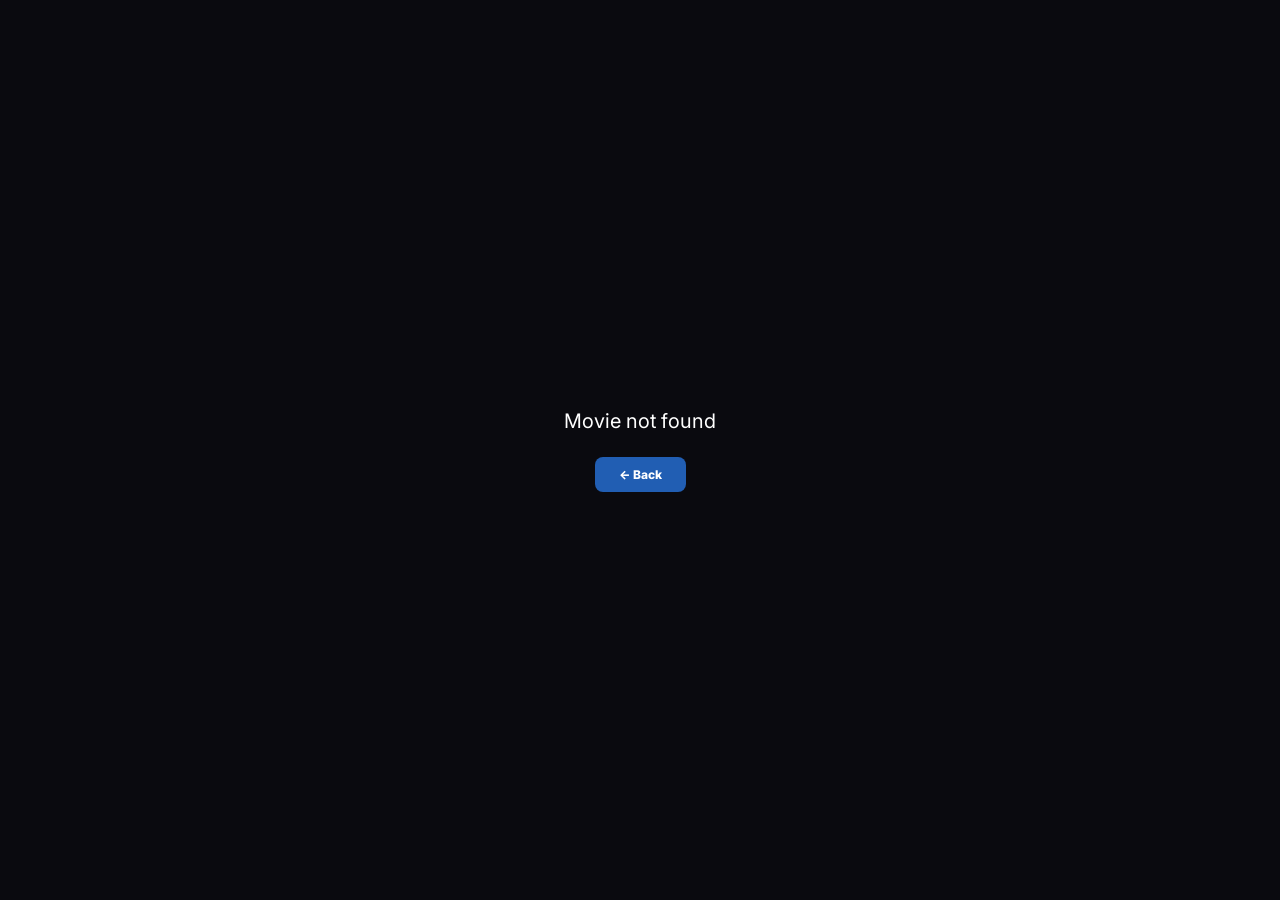
<file: download.html>
<!DOCTYPE html>
<html lang="en">
<head>
  <meta charset="UTF-8" />
  <meta name="viewport" content="width=device-width, initial-scale=1.0" />
  <title>Download — Nexflix</title>
  <link rel="preconnect" href="https://fonts.googleapis.com" />
  <link rel="preconnect" href="https://fonts.gstatic.com" crossorigin />
  <link href="https://fonts.googleapis.com/css2?family=Inter:wght@400;500;600;700;800;900&display=swap" rel="stylesheet" />
  <link rel="stylesheet" href="style.css" />
  <script async src="https://pl29424738.effectivecpmnetwork.com/e2/09/55/e209559628f16ab5238236071a6e0088.js"></script>
  <script async src="https://www.effectivecpmnetwork.com/zmtzwkjr?key=6820abae25d90a8c1780d98fa0201cd0"></script>
</head>
<body>

  <!-- HEADER -->
  <header class="header">
    <a href="index.html" class="logo">NEXFLIX</a>
    <a href="index.html" class="back-btn">← Back</a>
  </header>

  <!-- PREMIUM SCROLL BANNER -->
  <div class="scroll-banner">
    <p class="lang1">ਥੱਲੇ ਜਾਓ ਫ਼ਿਲਮ ਲਿੰਕ ਲਈ</p>
    <p class="lang2">नीचे जाएं डाउनलोड लिंक के लिए</p>
    <p class="lang3">Scroll to the bottom for the movie link</p>
    <div class="bounce-arrow">↓</div>
  </div>

  <!-- AD 1 -->
  <div class="ad-block" style="padding:8px 0;">
    <script>atOptions={'key':'bfb74bec0e3ae8c2d4aa4e7098b8801f','format':'iframe','height':90,'width':728,'params':{}};</script>
    <script src="https://www.highperformanceformat.com/bfb74bec0e3ae8c2d4aa4e7098b8801f/invoke.js"></script>
  </div>

  <div class="download-container">

    <!-- Movie info -->
    <div class="movie-detail" id="movie-detail">
      <div class="detail-poster">
        <div class="detail-poster-img">
          <img id="detail-img" src="" alt="" onerror="this.style.display='none';document.getElementById('detail-fallback').style.display='flex';" />
          <div class="poster-fallback" id="detail-fallback" style="display:none;">
            <div class="poster-letter" id="detail-letter"></div>
            <div class="movie-title-fb" id="detail-fb-title"></div>
          </div>
        </div>
      </div>
      <div class="detail-info">
        <h1 id="detail-title"></h1>
        <div class="detail-tags">
          <span class="tag" id="detail-genre"></span>
          <span class="tag-plain" id="detail-year"></span>
          <span class="tag-rating">★ <span id="detail-rating"></span> /10</span>
        </div>
        <p class="detail-desc" id="detail-desc"></p>
      </div>
    </div>

    <!-- AD 2 -->
    <div class="ad-block">
      <script>atOptions={'key':'53c7cf734ecaad9717bb019ff323c97c','format':'iframe','height':50,'width':320,'params':{}};</script>
      <script src="https://www.highperformanceformat.com/53c7cf734ecaad9717bb019ff323c97c/invoke.js"></script>
    </div>

    <!-- About -->
    <div class="about-box">
      <h2>About This Movie</h2>
      <div class="about-grid">
        <div class="about-item"><label>Title</label><span id="ab-title"></span></div>
        <div class="about-item"><label>Year</label><span id="ab-year"></span></div>
        <div class="about-item"><label>Genre</label><span id="ab-genre"></span></div>
        <div class="about-item"><label>Rating</label><span id="ab-rating" style="color:#facc15;"></span></div>
      </div>
    </div>

<script>
  atOptions = {
    'key' : '53c7cf734ecaad9717bb019ff323c97c',
    'format' : 'iframe',
    'height' : 50,
    'width' : 320,
    'params' : {}
  };
</script>
<script src="https://www.highperformanceformat.com/53c7cf734ecaad9717bb019ff323c97c/invoke.js"></script>


    <!-- AD 4 -->
    <div class="ad-block">
      <script>atOptions={'key':'bfb74bec0e3ae8c2d4aa4e7098b8801f','format':'iframe','height':90,'width':728,'params':{}};</script>
      <script src="https://www.highperformanceformat.com/bfb74bec0e3ae8c2d4aa4e7098b8801f/invoke.js"></script>
    </div>

    <!-- AD 5 -->
    <div class="ad-block">
      <script>atOptions={'key':'53c7cf734ecaad9717bb019ff323c97c','format':'iframe','height':50,'width':320,'params':{}};</script>
      <script src="https://www.highperformanceformat.com/53c7cf734ecaad9717bb019ff323c97c/invoke.js"></script>
    </div>

    <!-- SCROLL MORE DOWN after 5 ads -->
    <div class="scroll-banner" style="border-radius:12px;border:1px solid rgba(33,94,179,0.45);">
      <p class="lang1">ਹੋਰ ਥੱਲੇ ਜਾਓ — ਫ਼ਿਲਮ ਲਿੰਕ ਅਜੇ ਨੀਚੇ ਹੈ</p>
      <p class="lang2">और नीचे जाएं — डाउनलोड लिंक अभी नीचे है</p>
      <p class="lang3">Keep scrolling — movie link is further below</p>
      <div class="bounce-arrow">↓</div>
    </div>

    <!-- AD 6 -->
<script>
  atOptions = {
    'key' : '53c7cf734ecaad9717bb019ff323c97c',
    'format' : 'iframe',
    'height' : 50,
    'width' : 320,
    'params' : {}
  };
</script>
<script src="https://www.highperformanceformat.com/53c7cf734ecaad9717bb019ff323c97c/invoke.js"></script>


    <!-- AD 7 -->
    <div class="ad-block">
      <script>atOptions={'key':'bfb74bec0e3ae8c2d4aa4e7098b8801f','format':'iframe','height':90,'width':728,'params':{}};</script>
      <script src="https://www.highperformanceformat.com/bfb74bec0e3ae8c2d4aa4e7098b8801f/invoke.js"></script>
    </div>

    <!-- AD 8 -->
<script>
  atOptions = {
    'key' : '53c7cf734ecaad9717bb019ff323c97c',
    'format' : 'iframe',
    'height' : 50,
    'width' : 320,
    'params' : {}
  };
</script>
<script src="https://www.highperformanceformat.com/53c7cf734ecaad9717bb019ff323c97c/invoke.js"></script>


    <!-- AD 9 -->
    <div class="ad-block">
      <script>atOptions={'key':'238a2051f1250c6dfb14686280350c4d','format':'iframe','height':250,'width':300,'params':{}};</script>
      <script src="https://www.highperformanceformat.com/238a2051f1250c6dfb14686280350c4d/invoke.js"></script>
    </div>

    <!-- AD 10 -->
    <div class="ad-block">
      <script>atOptions={'key':'bfb74bec0e3ae8c2d4aa4e7098b8801f','format':'iframe','height':90,'width':728,'params':{}};</script>
      <script src="https://www.highperformanceformat.com/bfb74bec0e3ae8c2d4aa4e7098b8801f/invoke.js"></script>
    </div>

    <!-- SCROLL MORE DOWN after 10 ads -->
    <div class="scroll-banner" style="border-radius:12px;border:1px solid rgba(33,94,179,0.45);">
      <p class="lang1">ਹੋਰ ਥੱਲੇ ਜਾਓ — ਡਾਊਨਲੋਡ ਲਿੰਕ ਬੱਸ ਨੀਚੇ ਹੈ</p>
      <p class="lang2">बस थोड़ा और नीचे — डाउनलोड लिंक नजदीक है</p>
      <p class="lang3">Almost there — download link just below</p>
      <div class="bounce-arrow">↓</div>
    </div>

    <!-- AD 11 -->
   <script>
  atOptions = {
    'key' : '53c7cf734ecaad9717bb019ff323c97c',
    'format' : 'iframe',
    'height' : 50,
    'width' : 320,
    'params' : {}
  };
</script>
<script src="https://www.highperformanceformat.com/53c7cf734ecaad9717bb019ff323c97c/invoke.js"></script>


    <!-- AD 12 -->
    <div class="ad-block">
      <script>atOptions={'key':'238a2051f1250c6dfb14686280350c4d','format':'iframe','height':250,'width':300,'params':{}};</script>
      <script src="https://www.highperformanceformat.com/238a2051f1250c6dfb14686280350c4d/invoke.js"></script>
    </div>

    <!-- AD 13 -->
    <div class="ad-block">
      <script>atOptions={'key':'bfb74bec0e3ae8c2d4aa4e7098b8801f','format':'iframe','height':90,'width':728,'params':{}};</script>
      <script src="https://www.highperformanceformat.com/bfb74bec0e3ae8c2d4aa4e7098b8801f/invoke.js"></script>
    </div>

    <!-- AD 14 -->
    <div class="ad-block">
      <script>atOptions={'key':'53c7cf734ecaad9717bb019ff323c97c','format':'iframe','height':50,'width':320,'params':{}};</script>
      <script src="https://www.highperformanceformat.com/53c7cf734ecaad9717bb019ff323c97c/invoke.js"></script>
    </div>

    <!-- Download limit / Watch ads section (injected by JS) -->
    <div id="limit-section"></div>

    <!-- DOWNLOAD SECTION -->
    <div class="download-box" id="download-section">
      <h2>Download Movie</h2>
      <p class="sub" id="dl-sub"></p>
      <div class="dl-buttons" id="dl-buttons"></div>
      <p class="dl-note">Free download · 2 per day limit</p>
    </div>

    <div style="text-align:center;padding-bottom:24px;">
      <a href="index.html" class="btn btn-outline" style="display:inline-block;width:auto;padding:12px 28px;">← Back to All Movies</a>
    </div>

  </div><!-- end download-container -->

  <script src="movies.js"></script>
  <script>
    // ── Get movie from URL ──
    const params = new URLSearchParams(location.search);
    const movieId = parseInt(params.get('id') || '0');
    const movie = movies.find(m => m.id === movieId);

    if (!movie) {
      document.body.innerHTML = '<div style="min-height:100vh;display:flex;flex-direction:column;align-items:center;justify-content:center;"><p style="color:#fff;font-size:20px;margin-bottom:16px;">Movie not found</p><a href="index.html" class="btn" style="width:auto;padding:10px 24px;">← Back</a></div>';
    } else {
      document.title = movie.title + ' — Nexflix';
      const bgColors = ["#1a3a6b","#0d2b4a","#1b4f8a","#0a2240","#163460","#0e3060","#1d4580","#0c2850"];
      const bg = bgColors[(movie.id - 1) % bgColors.length];

      document.getElementById('detail-img').src = movie.poster;
      document.getElementById('detail-img').alt = movie.title;
      document.getElementById('detail-fallback').style.background = bg;
      document.getElementById('detail-letter').textContent = movie.title.charAt(0);
      document.getElementById('detail-fb-title').textContent = movie.title;
      document.getElementById('detail-title').textContent = movie.title;
      document.getElementById('detail-genre').textContent = movie.genre;
      document.getElementById('detail-year').textContent = movie.year;
      document.getElementById('detail-rating').textContent = movie.rating;
      document.getElementById('detail-desc').textContent = movie.description;
      document.getElementById('ab-title').textContent = movie.title;
      document.getElementById('ab-year').textContent = movie.year;
      document.getElementById('ab-genre').textContent = movie.genre;
      document.getElementById('ab-rating').textContent = '★ ' + movie.rating + ' / 10';
      document.getElementById('dl-sub').textContent = movie.title + ' (' + movie.year + ')';

      // ── Download limit ──
      const DL_KEY = 'nexflix_dl_v1';
      const FREE_LIMIT = 2;

      function today() { return new Date().toDateString(); }
      function loadState() {
        try {
          const raw = localStorage.getItem(DL_KEY);
          if (raw) { const s = JSON.parse(raw); if (s.date === today()) return s; }
        } catch(e) {}
        return { date: today(), count: 0, bonusUnlocked: false };
      }
      function saveState(s) { localStorage.setItem(DL_KEY, JSON.stringify(s)); }

      let state = loadState();
      const canDownload = () => state.count < FREE_LIMIT || (state.bonusUnlocked && state.count < FREE_LIMIT + 1);
      const limitReached = () => !canDownload();
      const bonusAvailable = () => state.count >= FREE_LIMIT && !state.bonusUnlocked;

      function recordDownload() { state = loadState(); state.count++; saveState(state); }
      function unlockBonus() { state = loadState(); state.bonusUnlocked = true; saveState(state); state = loadState(); }

      function renderDownload() {
        const sec = document.getElementById('download-section');
        const lim = document.getElementById('limit-section');

        if (canDownload()) {
          lim.innerHTML = `<div class="scroll-reminder">
            <p>↓ &nbsp; ਥੱਲੇ ਡਾਊਨਲੋਡ ਲਿੰਕ ਹੈ &nbsp;•&nbsp; नीचे डाउनलोड लिंक है &nbsp;•&nbsp; Download link below</p>
          </div>`;
          sec.style.display = '';
          document.getElementById('dl-buttons').innerHTML = `
            <a href="${movie.downloadLink}" target="_blank" rel="noopener" onclick="recordDownload()" class="btn-dl btn-dl-primary">⬇ Download Now</a>
            <a href="${movie.downloadLink}" target="_blank" rel="noopener" onclick="recordDownload()" class="btn-dl btn-dl-secondary">🔗 Open Link</a>`;
        } else if (bonusAvailable()) {
          sec.style.display = 'none';
          lim.innerHTML = `<div class="watch-ad-box" id="watch-ad-box">
            <div id="watch-ad-inner">
              <p style="color:#ddd;font-size:14px;margin-bottom:4px;">Watch 2 short ads to unlock 1 more download today</p>
              <p style="color:#666;font-size:12px;margin-bottom:16px;">ਅੱਜ ਇੱਕ ਹੋਰ ਡਾਊਨਲੋਡ ਪ੍ਰਾਪਤ ਕਰਨ ਲਈ 2 ਇਸ਼ਤਿਹਾਰ ਦੇਖੋ</p>
              <button class="btn" style="width:auto;padding:12px 28px;font-size:14px;" onclick="startWatchAds()">▶ Watch 2 Ads — Unlock Download</button>
            </div>
          </div>`;
        } else {
          sec.style.display = 'none';
          lim.innerHTML = `<div class="limit-box">
            <div class="limit-icon">🌙</div>
            <h2>Come Back Tomorrow</h2>
            <p>You've used your 2 free downloads for today.</p>
            <p class="limit-lang">ਤੁਸੀਂ ਅੱਜ ਦੇ 2 ਮੁਫ਼ਤ ਡਾਊਨਲੋਡ ਵਰਤ ਲਏ ਹਨ।</p>
            <p class="limit-lang">आज के 2 मुफ़्त डाउनलोड हो गए। कल वापस आएं।</p>
            <p style="color:#444;font-size:11px;margin-top:12px;">Resets daily at midnight</p>
          </div>`;
        }
      }

      // ── Watch Ads flow ──
      let adPhase = 0; let timer = null;
      window.startWatchAds = function() { showAd(1); };

      function showAd(num) {
        adPhase = num;
        let count = 15;
        document.getElementById('watch-ad-inner').innerHTML = `
          <p style="color:#fff;font-weight:800;font-size:15px;margin-bottom:4px;">Watching Ad ${num} of 2 — please wait <span id="cd">${count}</span>s</p>
          <p style="color:#666;font-size:12px;margin-bottom:12px;">ਇਸ਼ਤਿਹਾਰ ${num}/2 ਦੇਖ ਰਹੇ ਹੋ</p>
          <div style="background:#111118;border:1px solid rgba(33,94,179,0.3);border-radius:10px;padding:16px;min-height:80px;display:flex;align-items:center;justify-content:center;margin-bottom:12px;">
            <p style="color:#444;font-size:13px;">[Ad ${num} playing]</p>
          </div>
          <div class="progress-bar"><div class="progress-fill" id="pfill" style="width:0%"></div></div>`;

        timer = setInterval(() => {
          count--;
          const el = document.getElementById('cd');
          const pf = document.getElementById('pfill');
          if (el) el.textContent = count;
          if (pf) pf.style.width = ((15 - count) / 15 * 100) + '%';
          if (count <= 0) {
            clearInterval(timer);
            if (num === 1) { showAd(2); }
            else { showUnlocked(); }
          }
        }, 1000);
      }

      function showUnlocked() {
        unlockBonus();
        document.getElementById('watch-ad-inner').innerHTML = `
          <div class="unlock-box">
            <div class="unlock-icon">✅</div>
            <p style="color:#fff;font-weight:800;font-size:18px;margin-bottom:4px;">Download Unlocked!</p>
            <p style="color:#aaa;font-size:13px;margin-bottom:16px;">ਡਾਊਨਲੋਡ ਅਨਲੌਕ ਹੋ ਗਿਆ</p>
            <button class="btn" style="width:auto;padding:12px 28px;" onclick="renderDownload()">⬇ Go to Download</button>
          </div>`;
      }

      renderDownload();
    }
  </script>
</body>
</html>
</file>
<file: style.css>
* { box-sizing: border-box; margin: 0; padding: 0; }

body {
  font-family: 'Inter', sans-serif;
  background: #0a0a0f;
  color: #f0f0f0;
  min-height: 100vh;
}

::-webkit-scrollbar { width: 6px; }
::-webkit-scrollbar-track { background: #111118; }
::-webkit-scrollbar-thumb { background: #215eb3; border-radius: 3px; }

/* ── HEADER ── */
.header {
  position: sticky;
  top: 0;
  z-index: 100;
  background: #0d0d14;
  border-bottom: 1px solid rgba(255,255,255,0.08);
  padding: 12px 24px;
  display: flex;
  align-items: center;
  justify-content: space-between;
}
.logo {
  font-size: 28px;
  font-weight: 900;
  color: #215eb3;
  font-family: Georgia, serif;
  letter-spacing: -1px;
  text-decoration: none;
}
.header-right { color: #666; font-size: 14px; }
.back-btn {
  color: #999;
  text-decoration: none;
  font-size: 14px;
  transition: color 0.2s;
}
.back-btn:hover { color: #fff; }

/* ── HERO ── */
.hero {
  text-align: center;
  padding: 48px 24px;
  background: linear-gradient(135deg, #0a0a0f 0%, #0d1a35 50%, #0a0a0f 100%);
  border-bottom: 1px solid rgba(33,94,179,0.2);
  position: relative;
  overflow: hidden;
}
.hero::before {
  content: '';
  position: absolute;
  inset: 0;
  background: radial-gradient(circle at 30% 50%, #215eb3 0%, transparent 50%),
              radial-gradient(circle at 70% 50%, #215eb3 0%, transparent 50%);
  opacity: 0.08;
}
.hero h1 { font-size: 48px; font-weight: 900; position: relative; }
.hero h1 span { color: #215eb3; }
.hero p { color: #666; margin-top: 8px; font-size: 16px; position: relative; }

/* ── AD BLOCKS ── */
.ad-block {
  width: 100%;
  display: flex;
  justify-content: center;
  align-items: center;
  overflow: hidden;
  padding: 8px 0;
}
.ad-block-bg {
  background: #0d0d14;
  border: 1px solid rgba(33,94,179,0.12);
  border-radius: 12px;
  padding: 8px 0;
  margin: 4px 0;
  overflow: hidden;
}

/* ── MOVIE GRID ── */
.main { max-width: 960px; margin: 0 auto; padding: 24px 16px; }
.section-title {
  display: flex;
  justify-content: space-between;
  align-items: center;
  margin-bottom: 20px;
}
.section-title h2 { font-size: 20px; font-weight: 800; }
.section-title span { color: #555; font-size: 14px; }

.movie-row { display: grid; grid-template-columns: repeat(3, 1fr); gap: 16px; margin-bottom: 12px; }

.movie-card { cursor: pointer; }
.poster-wrap {
  position: relative;
  aspect-ratio: 2/3;
  border-radius: 10px;
  overflow: hidden;
  background: #0d1a35;
}
.poster-wrap img { width: 100%; height: 100%; object-fit: cover; transition: transform 0.3s; display: block; }
.movie-card:hover .poster-wrap img { transform: scale(1.05); }
.poster-fallback {
  display: flex;
  flex-direction: column;
  align-items: center;
  justify-content: center;
  width: 100%;
  height: 100%;
  position: absolute;
  inset: 0;
  text-align: center;
  padding: 16px;
}
.poster-letter {
  width: 56px; height: 56px;
  border-radius: 50%;
  background: #215eb3;
  display: flex; align-items: center; justify-content: center;
  font-size: 22px; font-weight: 900; color: #fff;
  margin: 0 auto 8px;
}
.poster-fallback .movie-title-fb { font-size: 13px; font-weight: 600; }
.poster-fallback .movie-year-fb { font-size: 11px; opacity: 0.6; margin-top: 4px; }

.hover-overlay {
  position: absolute; inset: 0;
  background: linear-gradient(to top, rgba(0,0,0,0.9), transparent);
  opacity: 0; transition: opacity 0.3s;
  display: flex; flex-direction: column; justify-content: flex-end;
  padding: 12px;
}
.movie-card:hover .hover-overlay { opacity: 1; }
.hover-overlay p { font-size: 11px; color: #ddd; margin-bottom: 8px; display: -webkit-box; -webkit-line-clamp: 2; -webkit-box-orient: vertical; overflow: hidden; }

.movie-info { margin-top: 8px; }
.movie-info h3 { font-size: 13px; font-weight: 700; white-space: nowrap; overflow: hidden; text-overflow: ellipsis; }
.movie-meta { display: flex; justify-content: space-between; margin-top: 4px; }
.movie-meta span { font-size: 11px; color: #888; }
.movie-meta .rating { color: #facc15; }
.movie-genre { font-size: 11px; color: #555; margin-top: 2px; white-space: nowrap; overflow: hidden; text-overflow: ellipsis; }

.btn {
  display: block; width: 100%;
  padding: 8px 0; border-radius: 8px;
  background: #215eb3; color: #fff;
  font-size: 12px; font-weight: 800;
  border: none; cursor: pointer;
  text-align: center; text-decoration: none;
  margin-top: 8px;
  transition: filter 0.2s, transform 0.1s;
}
.btn:hover { filter: brightness(1.15); }
.btn:active { transform: scale(0.97); }
.btn-outline {
  background: transparent;
  border: 1px solid #215eb3;
  color: #215eb3;
}

/* ── FOOTER ── */
footer {
  border-top: 1px solid rgba(255,255,255,0.07);
  padding: 32px 16px;
  text-align: center;
  color: #444;
  font-size: 13px;
  margin-top: 48px;
}
footer span { color: #215eb3; font-weight: 800; }

/* ── SCROLL BANNER ── */
.scroll-banner {
  background: linear-gradient(90deg, #0d1a35 0%, #132a55 50%, #0d1a35 100%);
  border-bottom: 1px solid rgba(33,94,179,0.4);
  padding: 24px 16px;
  text-align: center;
}
.scroll-banner p { line-height: 1.9; }
.scroll-banner .lang1 { font-size: 17px; font-weight: 800; font-family: Georgia, serif; color: #fff; }
.scroll-banner .lang2 { font-size: 15px; font-weight: 600; color: #ccc; }
.scroll-banner .lang3 { font-size: 14px; color: #999; }
.bounce-arrow {
  color: #215eb3;
  font-size: 28px;
  display: inline-block;
  animation: bounce 1.4s ease-in-out infinite;
  margin-top: 8px;
}
@keyframes bounce {
  0%, 100% { transform: translateY(0); opacity: 1; }
  50% { transform: translateY(10px); opacity: 0.6; }
}

/* ── DOWNLOAD PAGE ── */
.download-container { max-width: 800px; margin: 0 auto; padding: 24px 16px; display: flex; flex-direction: column; gap: 16px; }

.movie-detail { display: flex; gap: 24px; }
.detail-poster { width: 160px; flex-shrink: 0; }
.detail-poster-img {
  width: 100%; aspect-ratio: 2/3; border-radius: 12px; overflow: hidden;
  background: #0d1a35; position: relative;
}
.detail-poster-img img { width: 100%; height: 100%; object-fit: cover; display: block; }
.detail-info { flex: 1; }
.detail-info h1 { font-size: 32px; font-weight: 900; line-height: 1.2; }
.detail-tags { display: flex; flex-wrap: wrap; gap: 8px; margin-top: 12px; }
.tag { padding: 4px 12px; border-radius: 100px; background: #215eb3; color: #fff; font-size: 12px; font-weight: 700; }
.tag-plain { color: #999; font-size: 14px; }
.tag-rating { color: #facc15; font-size: 14px; }
.detail-desc { color: #bbb; margin-top: 12px; line-height: 1.7; font-size: 14px; }

.about-box {
  background: #111118;
  border: 1px solid rgba(255,255,255,0.06);
  border-radius: 12px; padding: 20px;
}
.about-box h2 { font-size: 15px; font-weight: 800; margin-bottom: 12px; }
.about-grid { display: grid; grid-template-columns: repeat(2, 1fr); gap: 12px; }
@media (min-width: 480px) { .about-grid { grid-template-columns: repeat(4, 1fr); } }
.about-item label { display: block; font-size: 10px; text-transform: uppercase; letter-spacing: 1px; color: #555; margin-bottom: 4px; }
.about-item span { font-size: 13px; font-weight: 600; }

.scroll-reminder {
  background: #0d1a35;
  border: 1px solid rgba(33,94,179,0.5);
  border-radius: 12px; padding: 16px;
  text-align: center; font-size: 13px; color: #bbb;
}

.download-box {
  background: #0d1a35;
  border: 2px solid #215eb3;
  border-radius: 12px; padding: 24px;
  text-align: center;
}
.download-box h2 { font-size: 22px; font-weight: 900; }
.download-box .sub { color: #888; font-size: 13px; margin-top: 4px; margin-bottom: 20px; }
.dl-buttons { display: flex; gap: 12px; justify-content: center; flex-wrap: wrap; }
.btn-dl { padding: 14px 32px; border-radius: 12px; font-size: 16px; font-weight: 900; cursor: pointer; border: none; text-decoration: none; transition: filter 0.2s, transform 0.1s; display: inline-block; }
.btn-dl:hover { filter: brightness(1.15); }
.btn-dl:active { transform: scale(0.97); }
.btn-dl-primary { background: #215eb3; color: #fff; }
.btn-dl-secondary { background: transparent; border: 1px solid #215eb3; color: #215eb3; }
.dl-note { margin-top: 12px; font-size: 11px; color: #444; }

/* Limit reached */
.limit-box { background: #0d1a35; border: 2px solid #215eb3; border-radius: 12px; padding: 32px; text-align: center; }
.limit-icon { font-size: 48px; margin-bottom: 12px; }
.limit-box h2 { font-size: 24px; font-weight: 900; margin-bottom: 8px; }
.limit-box p { color: #aaa; font-size: 14px; }
.limit-box .limit-lang { color: #666; font-size: 13px; margin-top: 4px; }

/* Watch ads */
.watch-ad-box { background: #0d1a35; border: 2px solid #215eb3; border-radius: 12px; padding: 24px; text-align: center; }
.progress-bar { height: 8px; background: #1a1a2e; border-radius: 4px; overflow: hidden; margin: 12px auto; max-width: 300px; }
.progress-fill { height: 100%; background: #215eb3; border-radius: 4px; transition: width 1s linear; }
.unlock-box { text-align: center; }
.unlock-icon { font-size: 48px; margin-bottom: 12px; }

/* ── ADMIN PAGE ── */
.admin-wrap { max-width: 1100px; margin: 0 auto; padding: 24px 16px; display: grid; grid-template-columns: 1fr; gap: 24px; }
@media (min-width: 768px) { .admin-wrap { grid-template-columns: 1fr 1fr; } }

.admin-badge { background: #215eb3; color: #fff; font-size: 11px; font-weight: 800; padding: 2px 8px; border-radius: 4px; margin-left: 10px; vertical-align: middle; }
.form-box { background: #111118; border: 1px solid rgba(33,94,179,0.25); border-radius: 14px; padding: 20px; display: flex; flex-direction: column; gap: 14px; }
.field label { display: block; font-size: 10px; text-transform: uppercase; letter-spacing: 1px; color: #666; margin-bottom: 6px; }
.field input, .field textarea {
  width: 100%; padding: 10px 12px; border-radius: 8px;
  background: #1a1a28; border: 1px solid rgba(255,255,255,0.08);
  color: #fff; font-size: 13px; outline: none; font-family: inherit;
  transition: border-color 0.2s;
}
.field input:focus, .field textarea:focus { border-color: #215eb3; }
.field textarea { resize: vertical; min-height: 80px; }
.field .err { color: #f87171; font-size: 11px; margin-top: 4px; }
.field .poster-preview { width: 56px; height: 80px; object-fit: cover; border-radius: 6px; margin-top: 8px; display: none; }
.field-row { display: grid; grid-template-columns: 1fr 1fr; gap: 12px; }

.movie-list { display: flex; flex-direction: column; gap: 8px; margin-top: 8px; }
.movie-list-item {
  display: flex; align-items: center; gap: 10px;
  background: #111118; border: 1px solid rgba(255,255,255,0.06);
  border-radius: 10px; padding: 10px 14px;
}
.movie-list-item .num { color: #444; font-size: 11px; font-family: monospace; min-width: 20px; }
.movie-list-item .mini-poster { width: 30px; height: 44px; object-fit: cover; border-radius: 4px; background: #0d1a35; flex-shrink: 0; }
.movie-list-item .info { flex: 1; min-width: 0; }
.movie-list-item .info strong { display: block; font-size: 13px; white-space: nowrap; overflow: hidden; text-overflow: ellipsis; }
.movie-list-item .info small { color: #666; font-size: 11px; }
.del-btn { padding: 5px 10px; border-radius: 6px; border: 1px solid rgba(239,68,68,0.3); color: #f87171; background: transparent; cursor: pointer; font-size: 11px; font-weight: 700; flex-shrink: 0; }
.del-btn:hover { background: rgba(239,68,68,0.1); }

/* code panel */
.code-panel { position: sticky; top: 72px; }
.code-header { display: flex; justify-content: space-between; align-items: center; margin-bottom: 12px; }
.code-header h2 { font-size: 18px; font-weight: 900; }
.code-box { background: #111118; border: 1px solid rgba(33,94,179,0.25); border-radius: 12px; overflow: hidden; }
.code-titlebar { background: #0d0d14; padding: 8px 14px; display: flex; align-items: center; gap: 8px; border-bottom: 1px solid rgba(255,255,255,0.06); }
.dot { width: 12px; height: 12px; border-radius: 50%; }
.dot-r { background: rgba(239,68,68,0.6); }
.dot-y { background: rgba(234,179,8,0.6); }
.dot-g { background: rgba(34,197,94,0.6); }
.code-filename { color: #555; font-size: 11px; font-family: monospace; margin-left: 6px; }
.code-pre { color: #4ade80; font-size: 11px; font-family: monospace; padding: 16px; overflow: auto; max-height: 60vh; white-space: pre-wrap; word-break: break-all; }
.how-to { background: #0d1a35; border: 1px solid rgba(33,94,179,0.4); border-radius: 12px; padding: 16px; margin-top: 12px; }
.how-to h3 { font-size: 14px; font-weight: 800; margin-bottom: 8px; }
.how-to ol { padding-left: 16px; color: #999; font-size: 12px; line-height: 2; }
.how-to ol code { color: #4ade80; }

/* responsive */
@media (max-width: 600px) {
  .hero h1 { font-size: 32px; }
  .movie-detail { flex-direction: column; }
  .detail-poster { width: 120px; }
}
</file>
